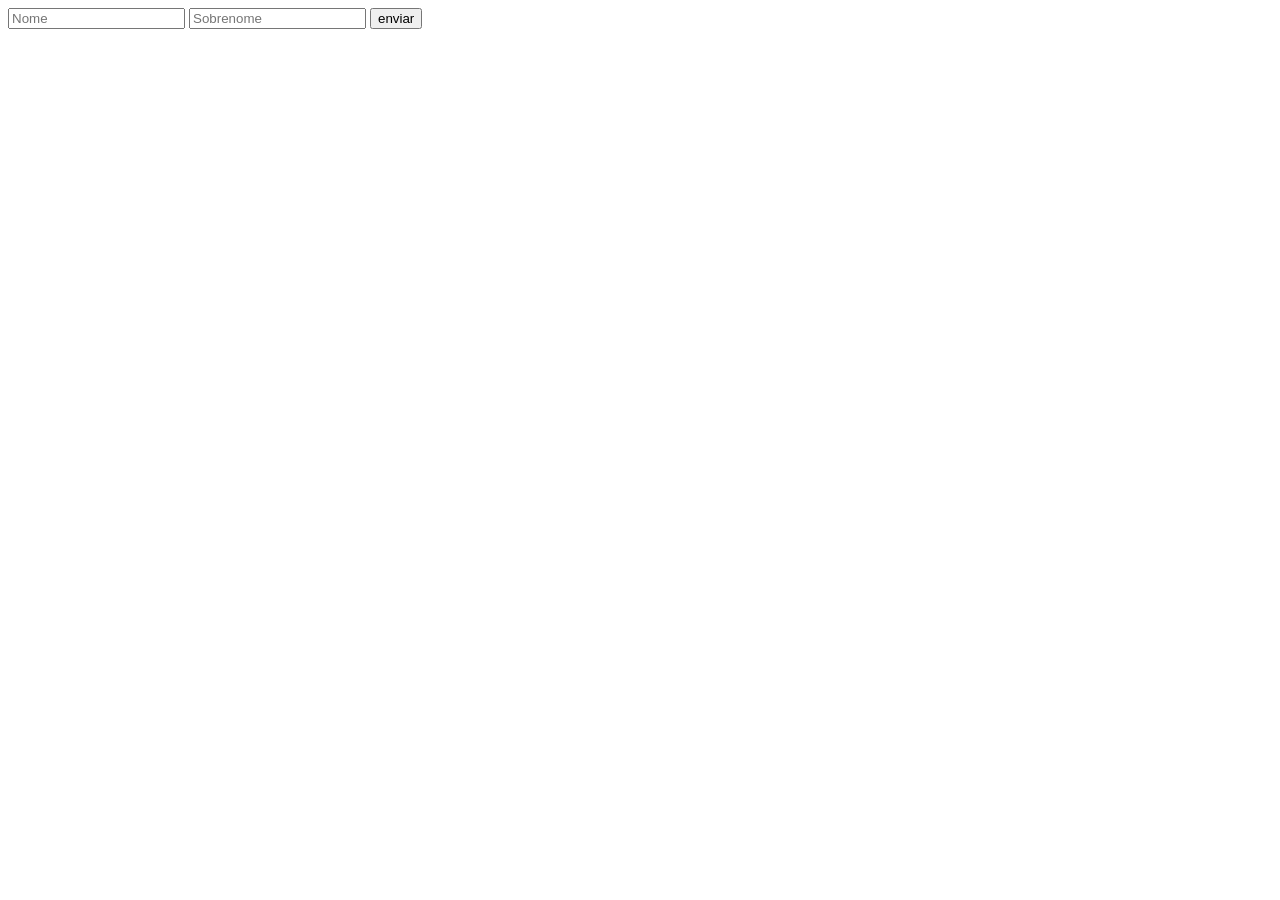
<file: formulario/index.html>
<!DOCTYPE html>
<html lang="en">
<head>
    <meta charset="UTF-8">
    <meta name="viewport" content="width=device-width, initial-scale=1.0">
    <title>Document</title>
</head>
<body>

    <input type="text" placeholder="Nome" id="nome">
    <input type="text" placeholder="Sobrenome" id="sobrenome">
    <button type="submit" onclick="enviar()">enviar</button>



    <script src="hey.js"></script>
</body>
</html>
</file>
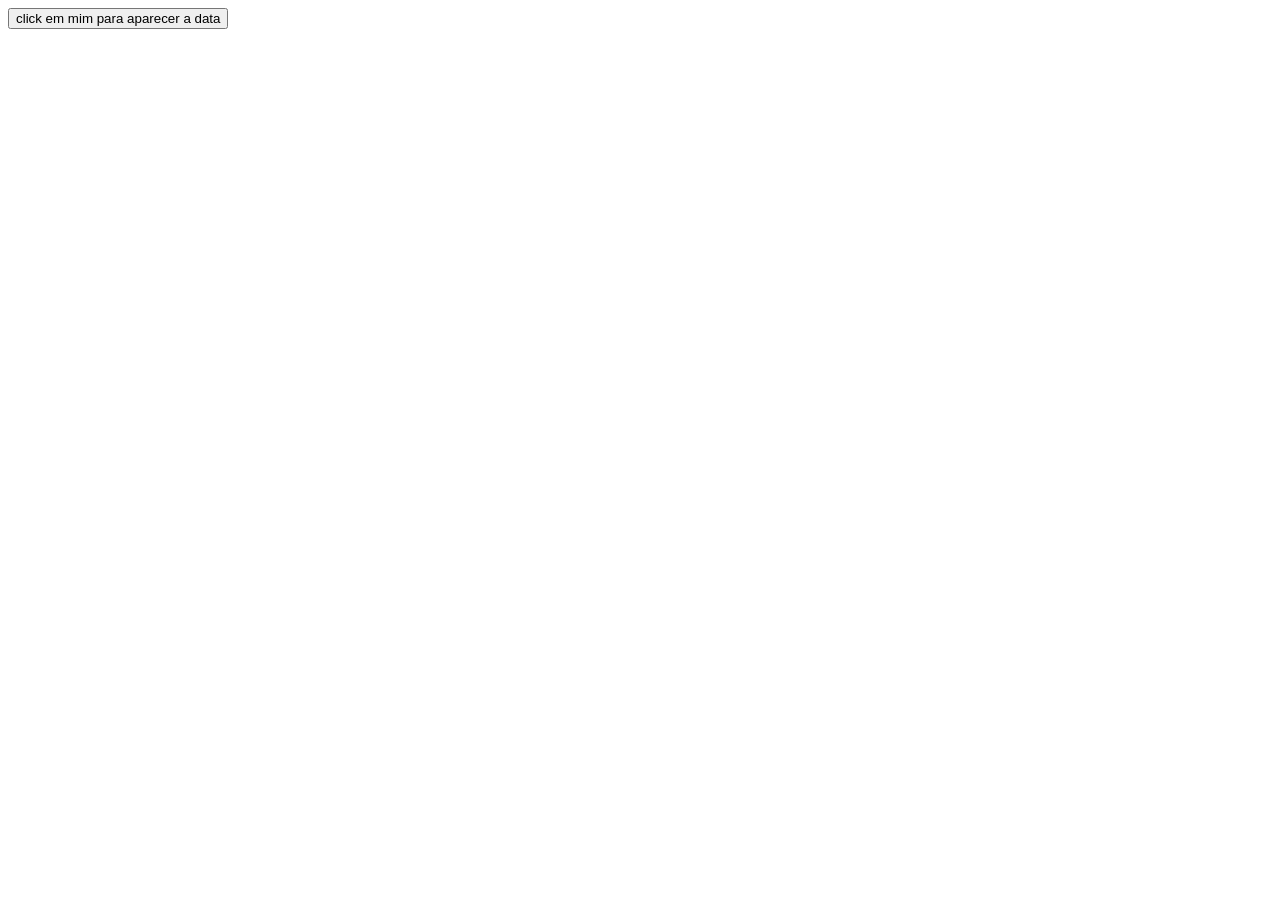
<file: CursoJS/praticar javaScript/01/index.htm>
<!DOCTYPE html>
<html lang="en">
<head>
    <meta charset="UTF-8">
    <meta http-equiv="X-UA-Compatible" content="IE=edge">
    <meta name="viewport" content="width=device-width, initial-scale=1.0">
    <title>Document</title>
</head>
<body>
    
    <button type="button" onclick="document.getElementById('teste').innerHTML = Date()">click em mim para aparecer a data</button>


    <p id="teste"></p>


    <script>
        let nome = prompt('qual seu nome?')
        let idade = prompt('qual sua idade')

        if(idade < 18){
            document.write(`Olá ${nome} você tem ${idade} ainda é de menor,seu nome tem o total de ${nome.length} letras,e seu nome em maiusculas é ${nome.toLocaleUpperCase()} e seu nome em minusculo é ${nome.toLowerCase()}`)
        } 
        else{
            document.write(`Olá ${nome} você tem ${idade} já é de maior,seu nome tem o total de ${nome.length} letras,e seu nome em maiusculas é ${nome.toLocaleUpperCase()} e seu nome em minusculo é ${nome.toLowerCase()}`)
        }
    </script>
</body>
</html>
</file>
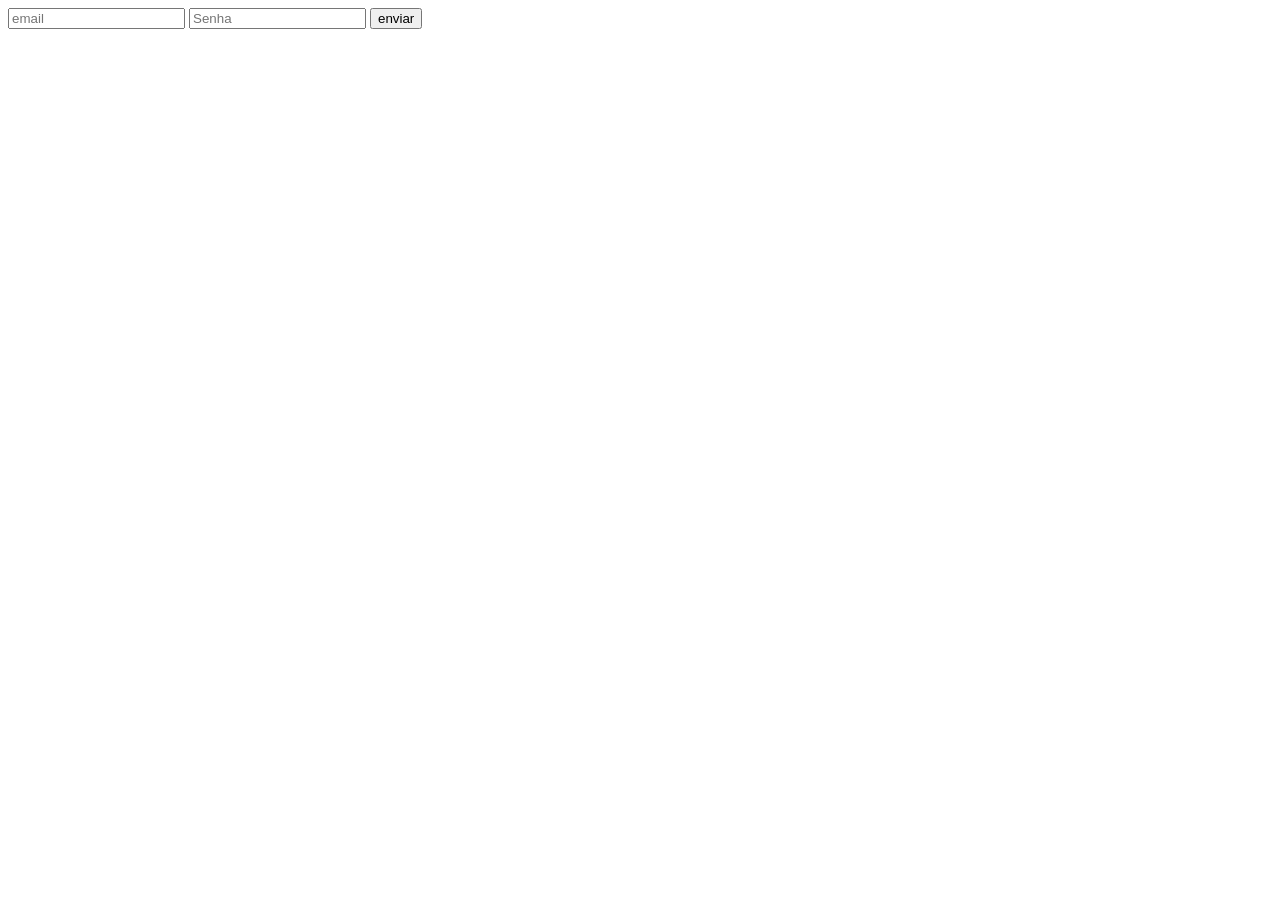
<file: CursoJS/praticar javaScript/04/index.html>
<!DOCTYPE html>
<html lang="en">
<head>
    <meta charset="UTF-8">
    <meta name="viewport" content="width=device-width, initial-scale=1.0">
    <title>teste de formulario</title>
</head>
<body>
    <input type="email" placeholder="email" id="email">
    <input type="password" placeholder="Senha" id="senha">
    <input type="button" id="btn" value="enviar">

    <script src="main.js"></script>
</body>
</html>
</file>
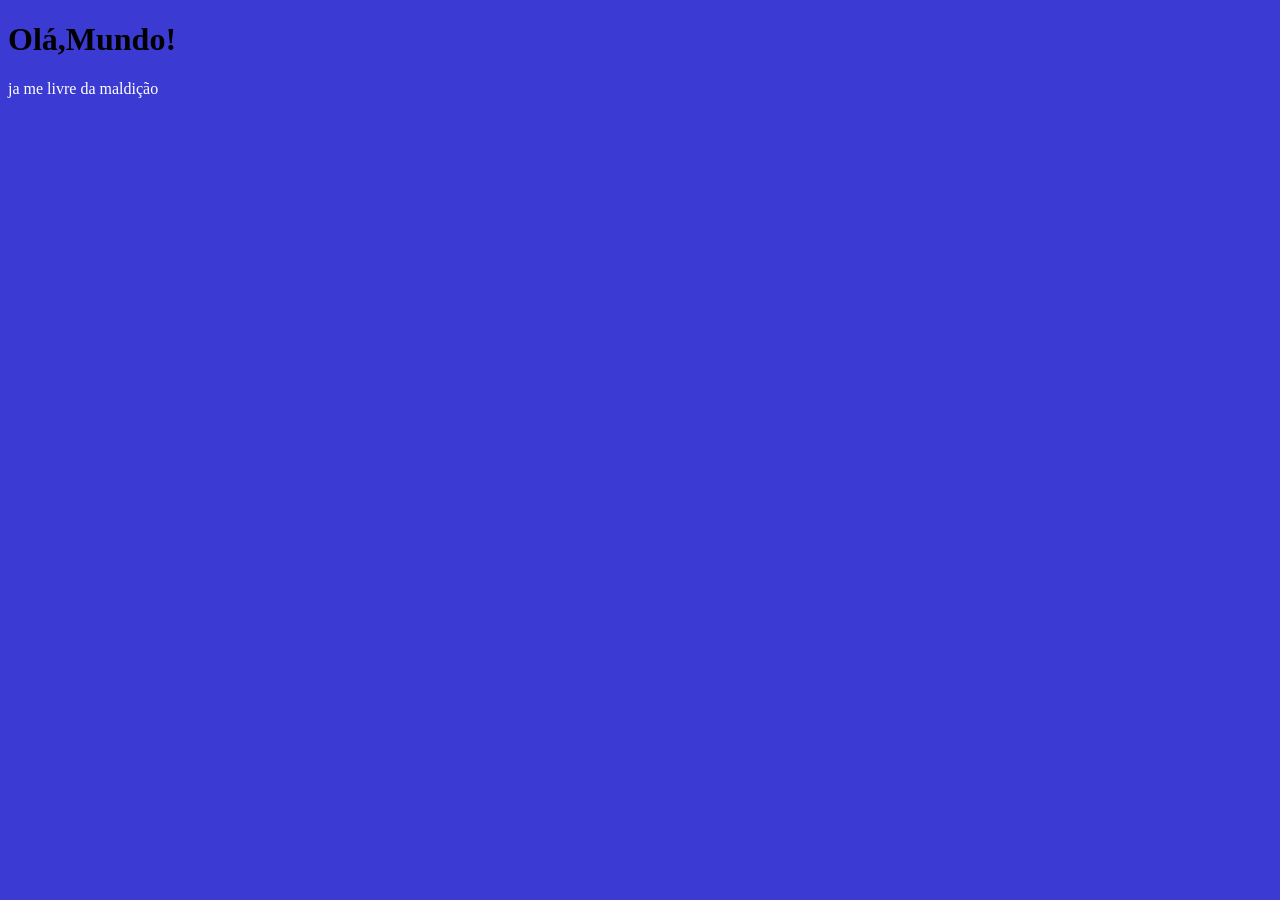
<file: CursoJS/aula04/ex001.html>
<!DOCTYPE html>
<html lang="pt-br">
<head>
    <meta charset="UTF-8">
    <meta http-equiv="X-UA-Compatible" content="IE=edge">
    <meta name="viewport" content="width=device-width, initial-scale=1.0">
    <title>Meu primeiro programa</title>
    <style>
        body{
            background-color: rgb(59, 59, 212);
            color: white;
        }

        h1{
            color:black;
        }
    </style>
</head>
<body>
    <h1>Olá,Mundo!</h1>
    <p>ja me livre da maldição</p>

    <script>
        alert('Minha primeira mensagem')//vai mostrar um alerta na tela
        window.confirm('Está gostando de javascript') //vai pedir uma confirmação pra essa pergunta
        window.prompt('qual seu Nome?')//vai fazer um questionamento
    </script>
</body>
</html>
</file>
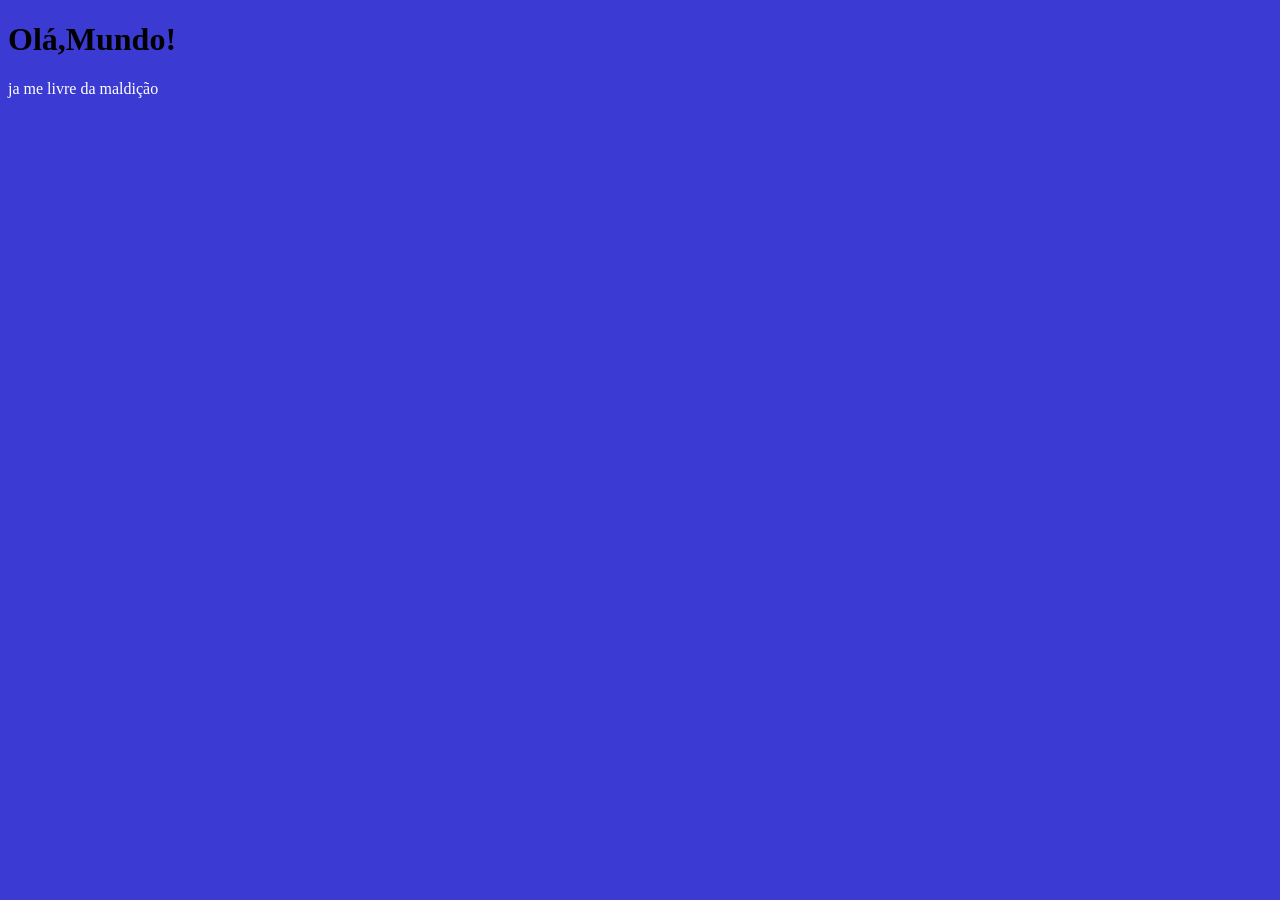
<file: CursoJS/aula06/ex002.html>
<!DOCTYPE html>
<html lang="pt-br">
<head>
    <meta charset="UTF-8">
    <meta http-equiv="X-UA-Compatible" content="IE=edge">
    <meta name="viewport" content="width=device-width, initial-scale=1.0">
    <title>Meu primeiro programa</title>
    <style>
        body{
            background-color: rgb(59, 59, 212);
            color: white;
        }

        h1{
            color:black;
        }
    </style>
</head>
<body>
    <h1>Olá,Mundo!</h1>
    <p>ja me livre da maldição</p>
    <script>
        var nome = prompt('qual seu Nome?')
        alert('E um grande prazer te conhecer ' + nome + '!!') //o sinal de mais é utizado de concatenação,ou seja,a variavel nome irá se juntar com o texto digitado
    </script>
</body>
</html>
</file>
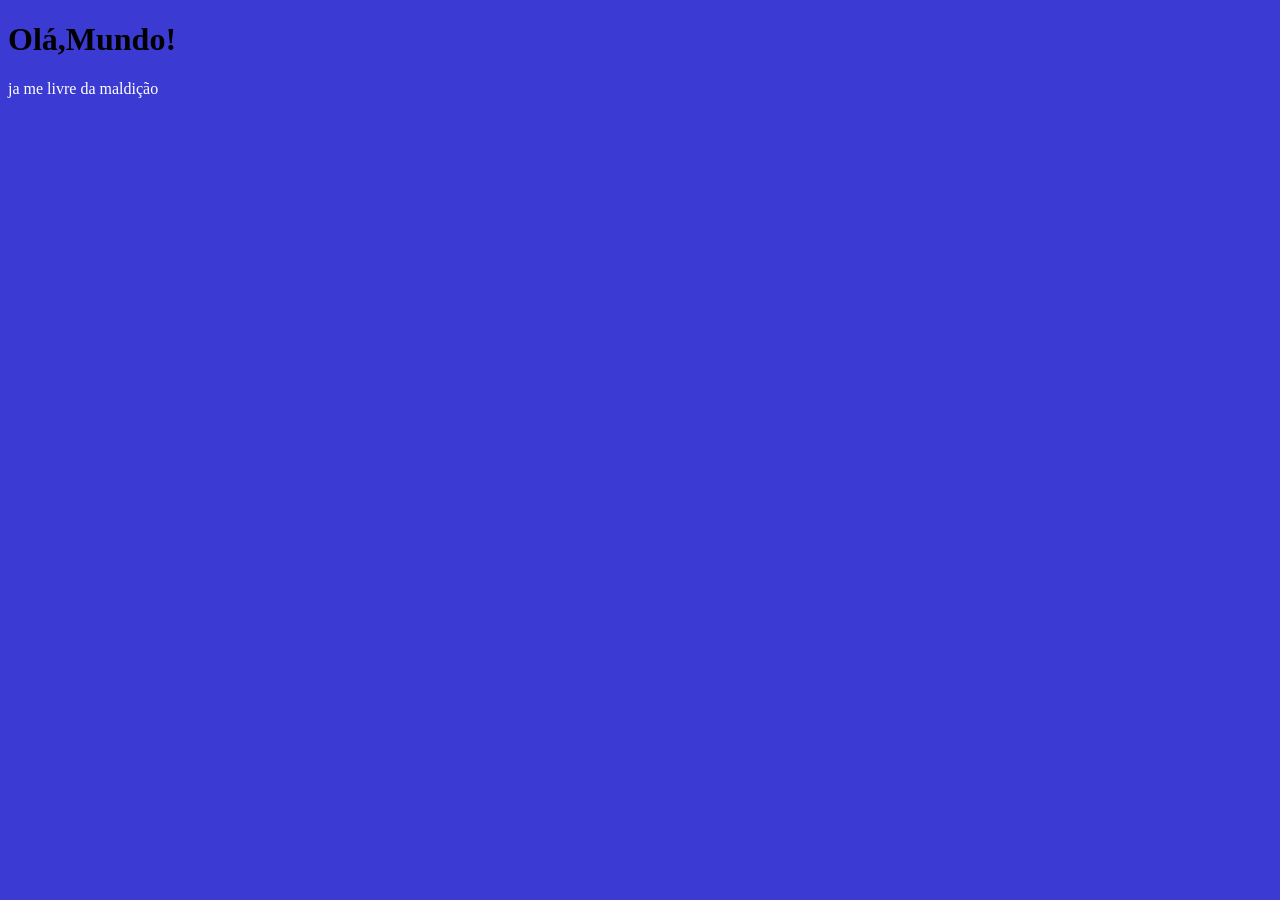
<file: CursoJS/aula06/ex003.html>
<!DOCTYPE html>
<html lang="pt-br">
<head>
    <meta charset="UTF-8">
    <meta http-equiv="X-UA-Compatible" content="IE=edge">
    <meta name="viewport" content="width=device-width, initial-scale=1.0">
    <title>Meu primeiro programa</title>
    <style>
        body{
            background-color: rgb(59, 59, 212);
            color: white;
        }

        h1{
            color:black;
        }
    </style>
</head>
<body>
    <h1>Olá,Mundo!</h1>
    <p>ja me livre da maldição</p>
    <script>
        var n1 = Number( prompt('digite um numero!'))
        var n2 = Number( prompt('Digite um segundo numero!'))//utilizasse a tag        number() para fazer a conversão de string para number
        var s = n1 + n2
        //Utilize o placeholder para ajudar na digitação do código,como foi feito abaixo,e lembre de usar as crases invertidas ``
        alert(`A Soma dos dois valores é ${s}`)
        //utilizasse a tag String para converter de number para string
    </script>
</body>
</html>
</file>
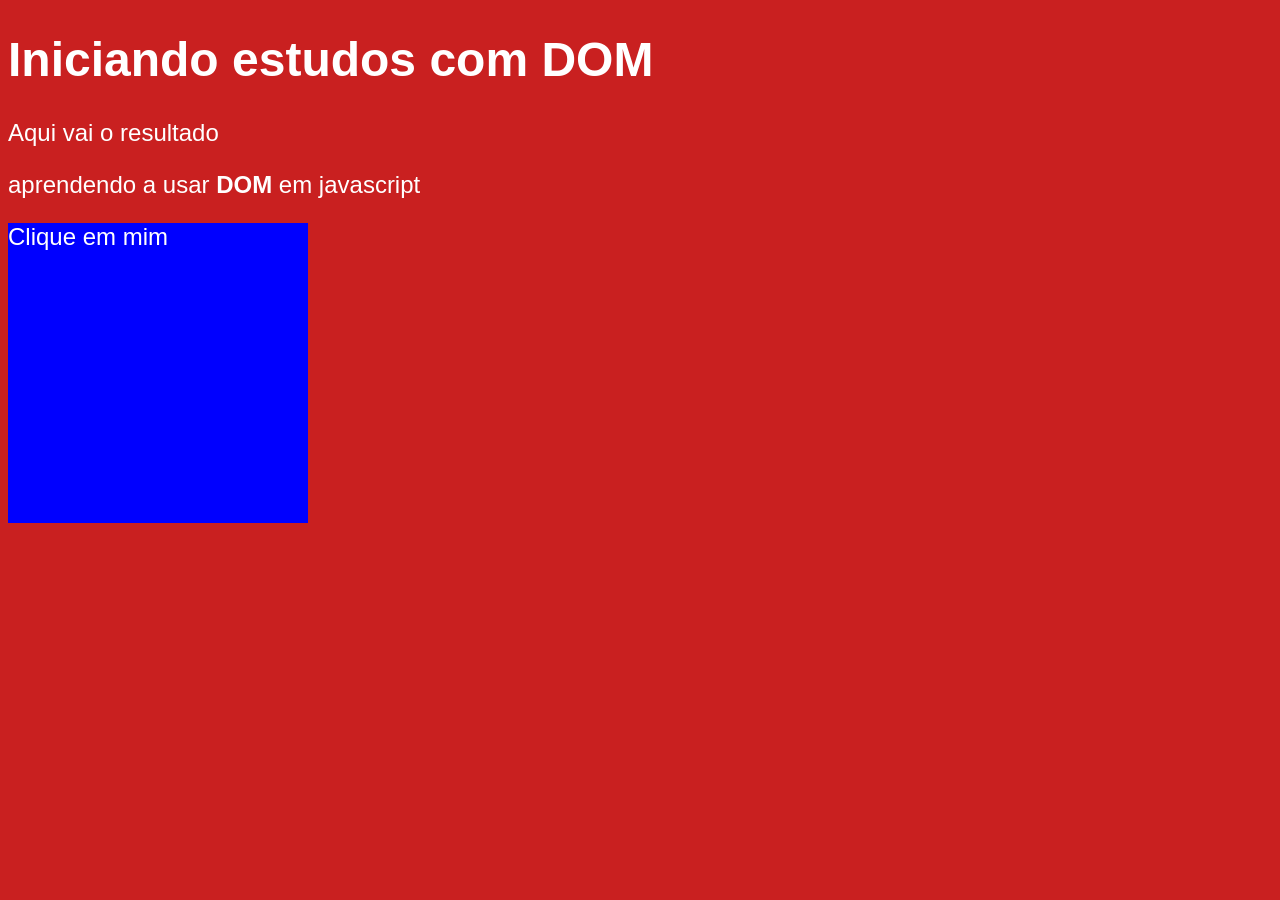
<file: CursoJS/aula06/ex005.html>
<!DOCTYPE html>
<html lang="en">
<head>
    <meta charset="UTF-8">
    <meta http-equiv="X-UA-Compatible" content="IE=edge">
    <meta name="viewport" content="width=device-width, initial-scale=1.0">
    <title>Primeiros passos com DOM</title>
    <style>
        body{
            background-color: rgb(201, 32, 32);
            color: white;
            font: normal 18pt arial;
        }

        div{
            width: 300px;
            height: 300px;
            background-color: black;
        }
    </style>
</head>
<body>
    <h1>Iniciando estudos com DOM</h1>
    <p>Aqui vai o resultado</p>
    <p>aprendendo a usar <strong>DOM </strong>em javascript</p>
    <div id="msg">Clique em mim</div>

    <script>
        let d = document.querySelector('#msg')
        d.style.background = 'blue'
    </script>
</body>
</html>
</file>
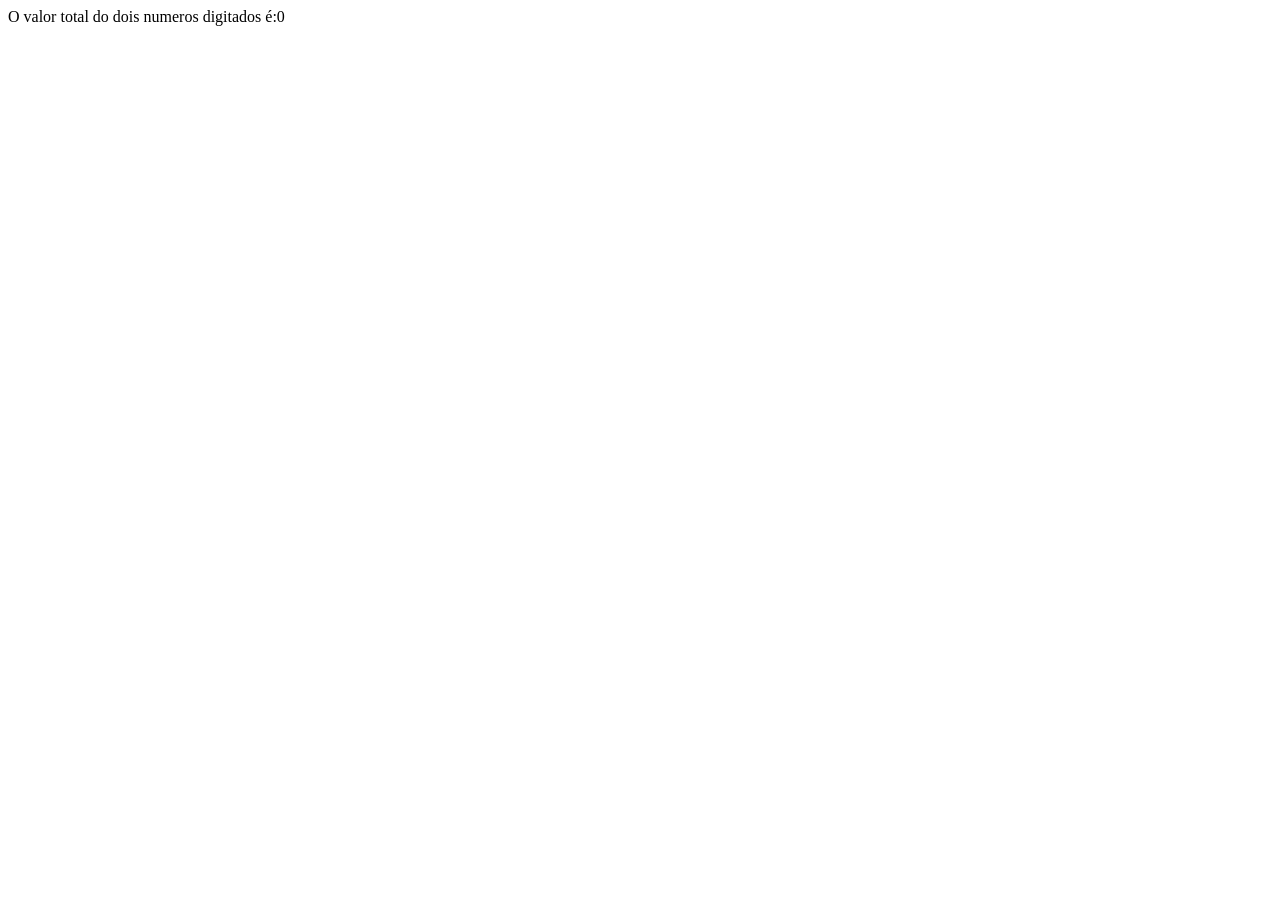
<file: CursoJS/aula06/praticas.html>
<!DOCTYPE html>
<html lang="en">
<head>
    <meta charset="UTF-8">
    <meta http-equiv="X-UA-Compatible" content="IE=edge">
    <meta name="viewport" content="width=device-width, initial-scale=1.0">
    <title>Pratica - #Aula06</title>
</head>
<body>
    



    <script>
        //let nome = prompt('Qual seu nome?')

        //document.write(`Olá ${nome} seu nome tem o total de ${nome.length} letras <br> seu nome escrito em maiusculas fica assim ${nome.toUpperCase()} <br> e seu nome todo em minusculas fica assim ${nome.toLowerCase()}`)


        let n1 = Number(prompt('digite um número:'))
        let n2 = Number(prompt('digite outro número:'))
        let s = n2 + n2
''
        document.write(`O valor total do dois numeros digitados é:${s}`)
    </script>
</body>
</html>
</file>
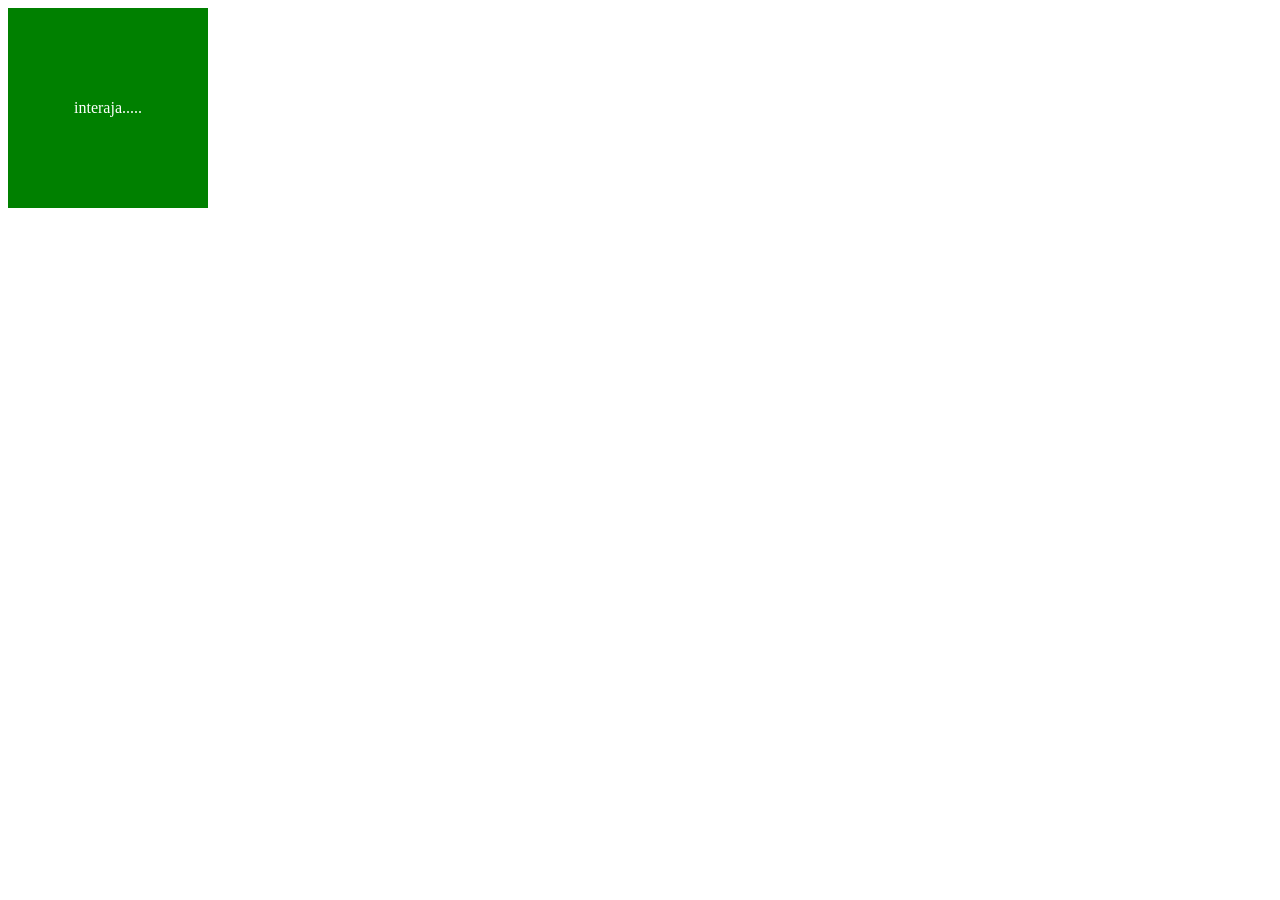
<file: CursoJS/aula10/ex006.html>
<!DOCTYPE html>
<html lang="en">
<head>
    <meta charset="UTF-8">
    <meta http-equiv="X-UA-Compatible" content="IE=edge">
    <meta name="viewport" content="width=device-width, initial-scale=1.0">
    <title>Eventos DOM</title>
    <style>
        #area{
            background-color: green;
            color: white;
            width: 200px;
            height: 200px;
            line-height: 200px;
            text-align: center;
        }
    </style>
</head>
<body>
    <div id="area" onclick="clicar()" onmouseenter="entrar()" onmouseout="saiu()">
        interaja.....
    </div>



    <script>
        var a = document.getElementById('area')
        a.addEventListener('click',clicar)
        a.addEventListener('mouseenter',entrar)
        a.addEventListener('mouseout',saiu)

        function clicar(){
            a.innerHTML = 'Clicou'
            a.style.background = 'red'
        }
        function entrar() {
            a.innerHTML = 'Entrou'
            a.style.background = 'green'
        }

        function saiu(){
            a.innerHTML = 'Saiu'
            a.style.background = 'purple'
        }

    </script>
</body>
</html>
</file>
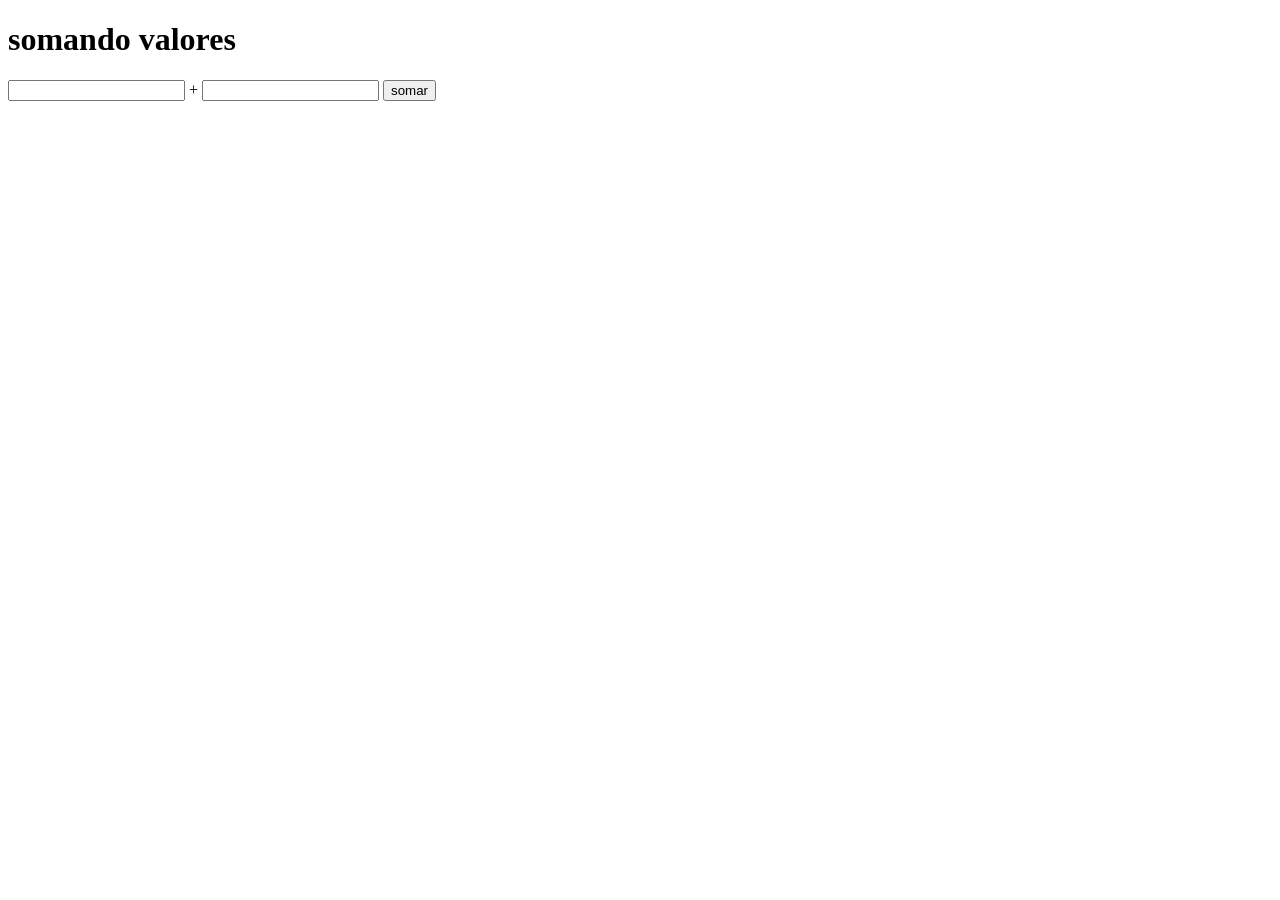
<file: CursoJS/aula10/ex007.html>
<!DOCTYPE html>
<html lang="pt-br">
<head>
    <meta charset="UTF-8">
    <meta http-equiv="X-UA-Compatible" content="IE=edge">
    <meta name="viewport" content="width=device-width, initial-scale=1.0">
    <title>Somando Numeros</title>
</head>
<body>
    <h1>somando valores</h1>
    <input type="number" name="txtn1" id="txtn1"> +
    <input type="number" name="txtn2" id="txtn2">
    <input type="button" value="somar" onclick="somar()">
    <p id="res"></p>
    <script>
        function somar(){
            var tn1 = document.getElementById('txtn1')
            var tn2 = document.querySelector('#txtn2')
            var res = document.getElementById('res')
            var n1 = Number(tn1.value)
            var n2 = Number(tn2.value)
            var s = n1 + n2
            res.innerHTML = `A soma entre ${n1} e ${n2} é igual a ${s}`
        }
    </script>
</body>
</html>
</file>
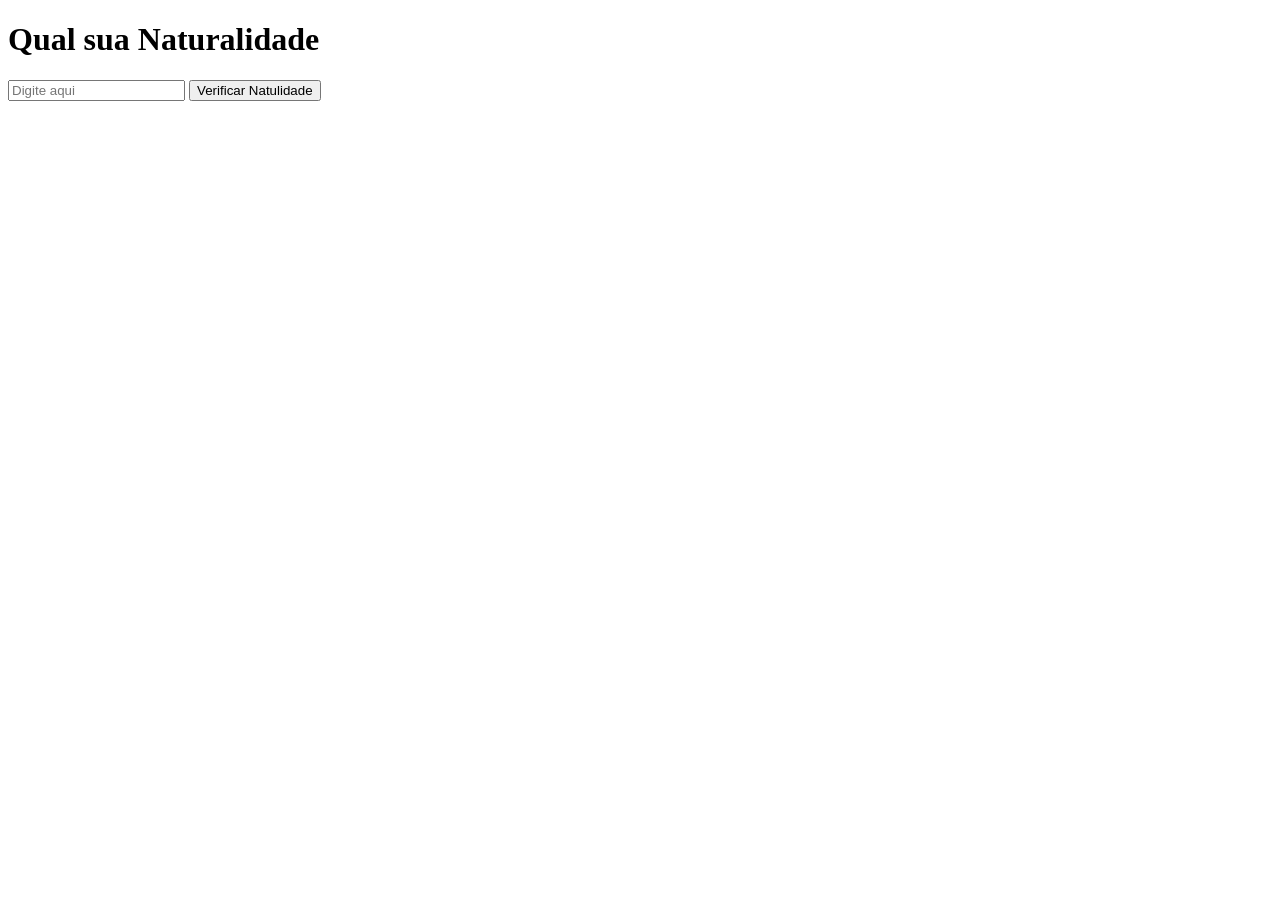
<file: CursoJS/aula11/ex009.html>
<!DOCTYPE html>
<html lang="pt-br">
<head>
    <meta charset="UTF-8">
    <meta http-equiv="X-UA-Compatible" content="IE=edge">
    <meta name="viewport" content="width=device-width, initial-scale=1.0">
    <title>Estrangeiro</title>
</head>
<body>
    <h1>Qual sua Naturalidade</h1>
    <input type="text" placeholder="Digite aqui" id="n01">
    <input type="button" value="Verificar Natulidade" onclick="calcular()">

    <p id="result"></p>


    <script>
        function calcular(){
            let natura = document.querySelector('#n01')
            let resul = document.querySelector('#result')

            if(natura.value == 'brasil'){
                resul.innerHTML = 'Olá,eu tambem sou brasileiro prazer em conhece-lo'
            }else{
                resul.innerHTML = 'Nunca fui no seu pais,me conte sobre ele'
            }
        }

    </script>
</body>
</html>
</file>
